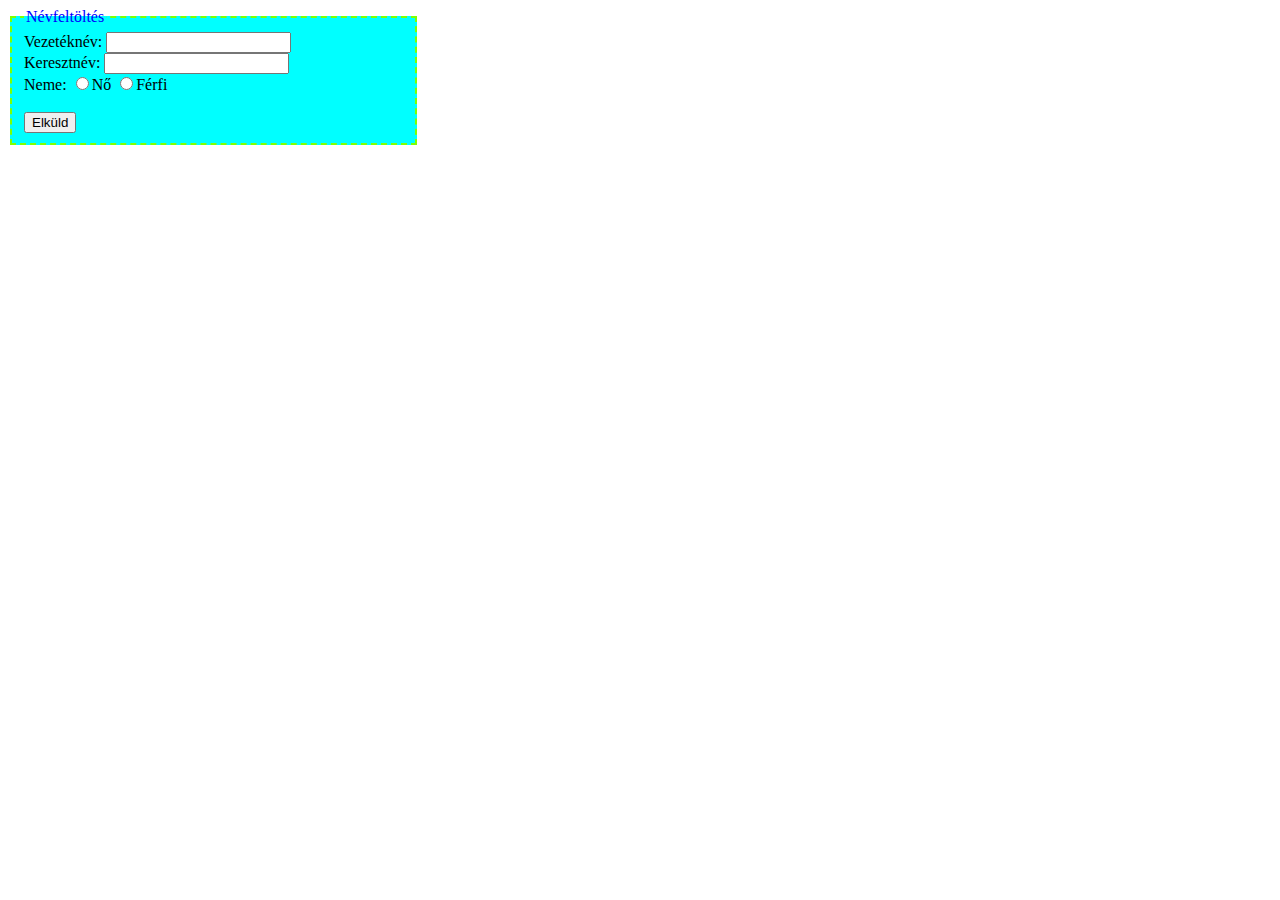
<file: urlap/index.html>
<!DOCTYPE html>
<html lang="hu">
    <head>
        <title>Ismerkedés az űrlapokkal</title>
        <meta charset="utf-8"/>
        <link rel="stylesheet" href="stilus.css">
        
    </head>

    <body>
        
        <form name="urlap" method="get">
            <fieldset>
                          <legend>Névfeltöltés</legend>  
            Vezetéknév: 
            <input type="text" name="veznev" />
        <br>    Keresztnév:
            <input type="text" name="kernev" />
            
            <br>
                Neme:
                <input type="radio" name="no" />Nő 
                <input type="radio" name="ferfi" />Férfi <br>
                <br> <button type="button" onclick="feldolgoz()" >Elküld</button>
                        
            </fieldset>
        </form>
    <div id="rejto">
       <p>Ide jön a felhasználó neve: <span id="nev"></span></p> 
    </div>
    <script src="gyak.js"></script>
    </body>

</html>
</file>
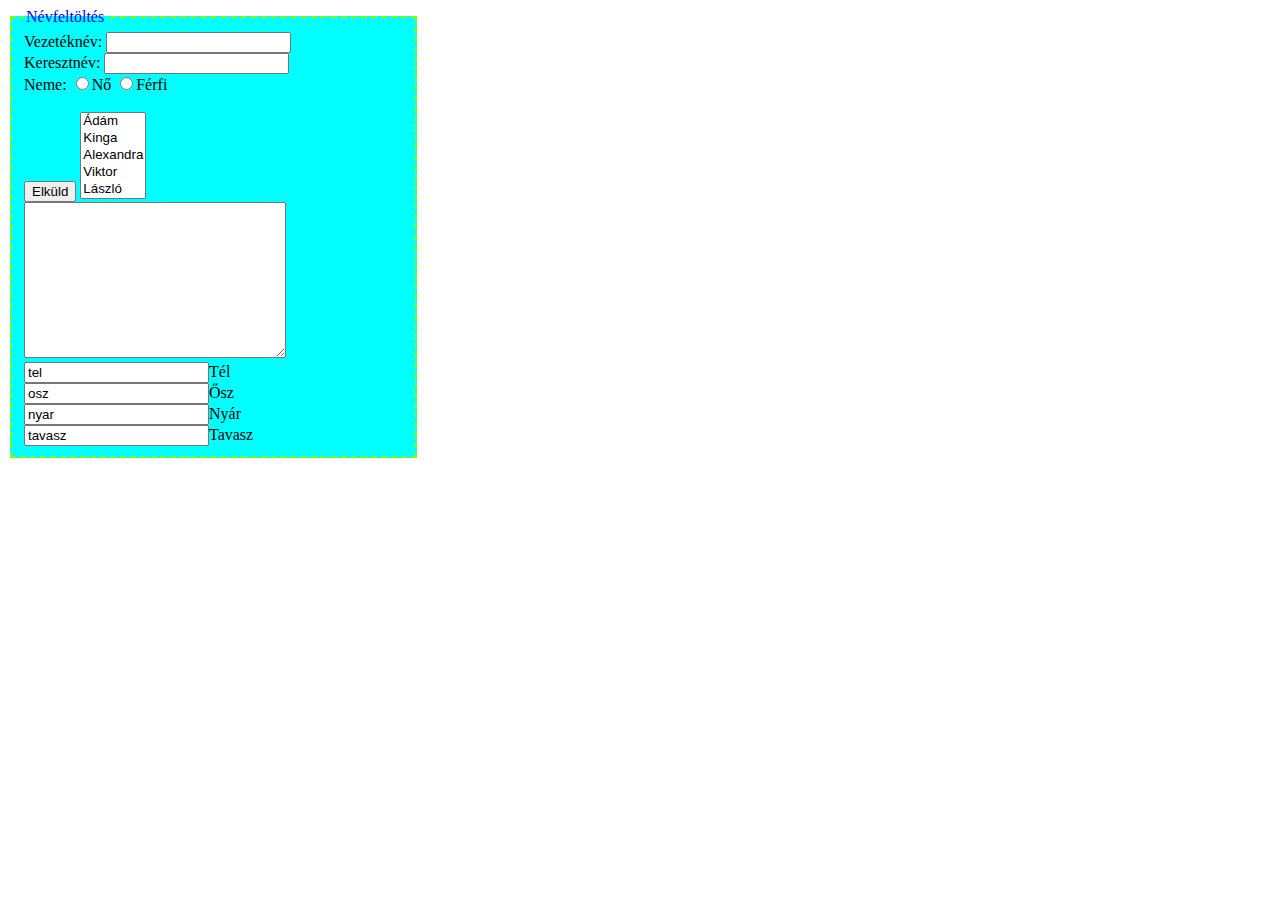
<file: urlap-master/urlap/index.html>
<!DOCTYPE html>
<html lang="hu">
    <head>
        <title>Ismerkedés az űrlapokkal</title>
        <meta charset="utf-8"/>
        <link rel="stylesheet" href="stilus.css">
        
    </head>

    <body>
        
        <form name="urlap" method="get">
            <fieldset>
                          <legend>Névfeltöltés</legend>  
            Vezetéknév: 
            <input type="text" name="veznev" />
        <br>    Keresztnév:
            <input type="text" name="kernev" />
            
            <br>
                Neme:
                <input type="radio" name="sex" value="no" />Nő 
                <input type="radio" name="sex" value="ferfi" />Férfi <br>
                <br> <button type="button" onclick="feldolgoz()" >Elküld</button>


                <select name="kereszt" size="5" multiple="multiple"> 
                    <option value="ádám">Ádám</option>
                    <option value="kinga">Kinga</option>
                    <option value="alexandra">Alexandra</option>
                    <option value="viktor">Viktor</option>
                    <option value="laci">László</option>
                    <option value="dávid">Dávid</option>
                    
                </select> <br>
                <textarea name="sokszoveg" cols="30" rows="10"></textarea>
                <input type="tel" value="tel">Tél
                <input type="osz" value="osz">Ősz
                <input type="nyar" value="nyar">Nyár
                <input type="tavasz" value="tavasz">Tavasz
            </fieldset>
        </form>
    <div id="rejto">
       <p>Ide jön a felhasználó neve: <span id="nev"></span></p> 
    </div>
    <script src="gyak.js"></script>
    </body>

</html>
</file>
<file: urlap/stilus.css>
fieldset{
    width: 30%;
    border-style: dashed;
    border-color: chartreuse;
    background-color: aqua;
    }
legend{
    font-family: consolas;
    color: blue;
}

#rejto{
    visibility: hidden;
}
</file>
<file: urlap-master/urlap/stilus.css>
fieldset{
    width: 30%;
    border-style: dashed;
    border-color: chartreuse;
    background-color: aqua;
    }
legend{
    font-family: consolas;
    color: blue;
}

#rejto{
    visibility: hidden;
}
</file>
